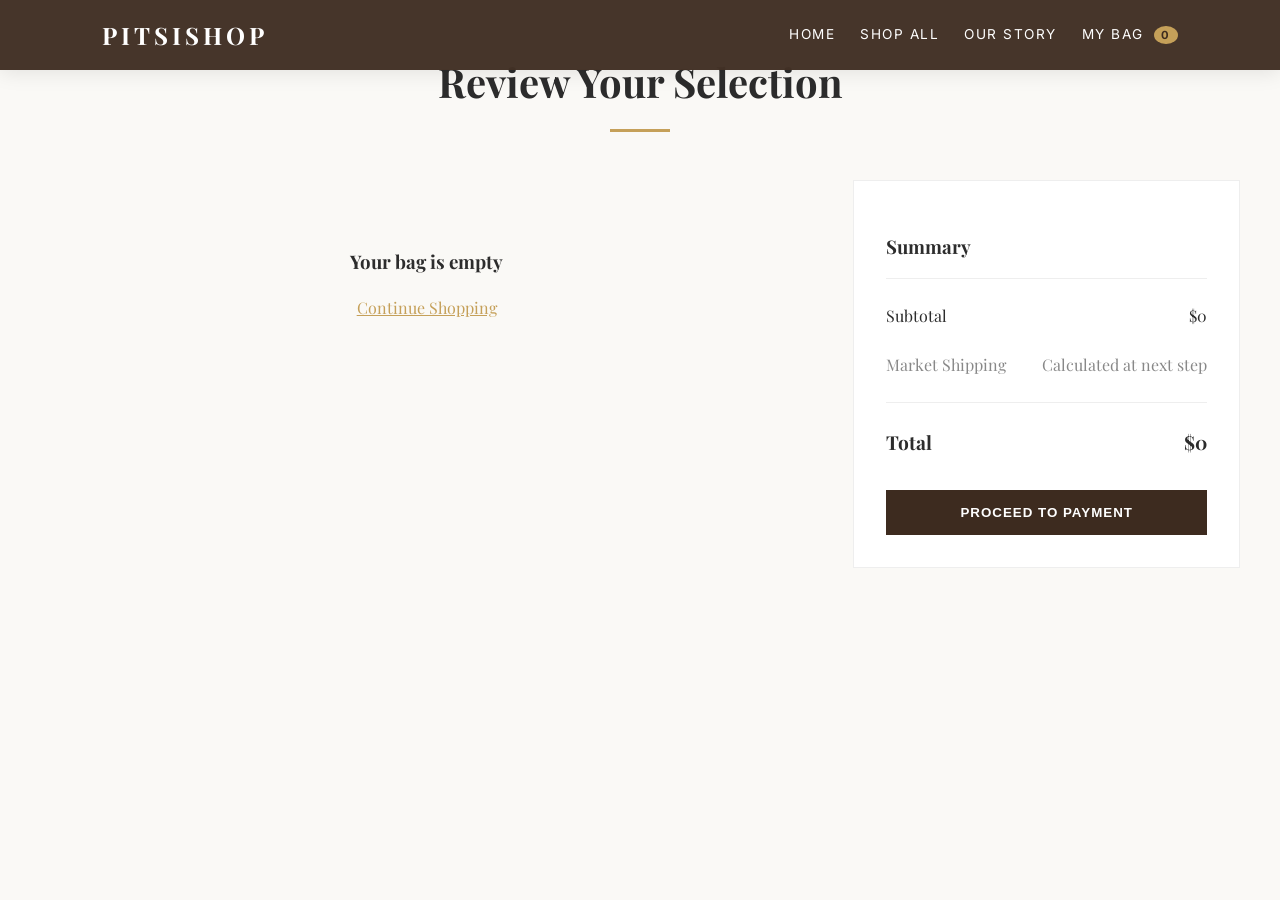
<file: checkout.html>
<!DOCTYPE html>
<html lang="en">
<head>
    <meta charset="UTF-8">
    <meta name="viewport" content="width=device-width, initial-scale=1.0">
    <link rel="stylesheet" href="style.css">
    <link href="https://fonts.googleapis.com/css2?family=Inter:wght@300;400;700&family=Playfair+Display:wght@700&display=swap" rel="stylesheet">
    <title>PitsiShop | Your Bag</title>
</head>
<body>
    <nav>
        <a href="index.html" style="color:white; font-weight:bold; text-decoration:none; font-size:1.5rem; letter-spacing:4px;">PITSISHOP</a>
        <div class="nav-links">
            <a href="index.html" class="nav-btn">Home</a>
            <a href="products.html" class="nav-btn">Shop All</a>
            <a href="about.html" class="nav-btn">Our Story</a>
            <a href="checkout.html" class="nav-btn">My Bag <span id="cart-num">0</span></a>
        </div>
    </nav>

    <div class="container" style="margin-top: 50px;">
        <h2 class="section-title">Review Your Selection</h2>
        
        <div style="display: grid; grid-template-columns: 2fr 1fr; gap: 40px; align-items: start;">
            <!-- Left Side: Items -->
            <div id="checkout-container"></div>

            <!-- Right Side: Order Summary Card -->
            <div style="background: white; padding: 2rem; border: 1px solid #eee; position: sticky; top: 100px;">
                <h3 style="font-family: 'Playfair Display'; border-bottom: 1px solid #eee; padding-bottom: 1rem;">Summary</h3>
                <div style="display: flex; justify-content: space-between; margin: 1.5rem 0;">
                    <span>Subtotal</span>
                    <span id="subtotal">$0</span>
                </div>
                <div style="display: flex; justify-content: space-between; margin-bottom: 1.5rem; color: #888;">
                    <span>Market Shipping</span>
                    <span>Calculated at next step</span>
                </div>
                <div style="display: flex; justify-content: space-between; font-weight: bold; font-size: 1.2rem; border-top: 1px solid #eee; padding-top: 1.5rem;">
                    <span>Total</span>
                    <span id="total-price">$0</span>
                </div>
                <button onclick="location.href='payment.html'" class="btn-add" style="margin-top: 2rem;">Proceed to Payment</button>
            </div>
        </div>
    </div>

    <script src="cart.js"></script>
    <script>
        function renderCheckout() {
            const container = document.getElementById('checkout-container');
            const totalEl = document.getElementById('total-price');
            const subtotalEl = document.getElementById('subtotal');
            let total = 0;
            container.innerHTML = "";

            if(cart.length === 0) {
                container.innerHTML = "<div style='text-align:center; padding: 3rem;'><h3>Your bag is empty</h3><a href='products.html' style='color: var(--gold-accent);'>Continue Shopping</a></div>";
                return;
            }

            cart.forEach(item => {
                total += item.price * item.quantity;
                container.innerHTML += `
                    <div class="cart-item" style="border: none; border-bottom: 1px solid #eee; border-radius: 0; padding: 2rem 0;">
                        <div style="display:flex; align-items:center; gap:25px;">
                            <img src="${item.img}" style="width:100px; height:120px; object-fit:cover;">
                            <div>
                                <strong style="font-size:1.1rem;">${item.name}</strong><br>
                                <small style="color: #888;">$${item.price} per unit</small>
                            </div>
                        </div>
                        <div class="qty-control" style="gap: 15px;">
                            <div style="display: flex; align-items: center; border: 1px solid #ddd;">
                                <button class="qty-btn" onclick="minusFromCart(${item.id})" style="border:none; background:none;">-</button>
                                <input type="number" class="qty-input" value="${item.quantity}" readonly style="border:none; width: 30px;">
                                <button class="qty-btn" onclick="addToCart(${item.id})" style="border:none; background:none;">+</button>
                            </div>
                            <button onclick="removeFromCart(${item.id})" style="background:none; border:none; color:#ff5252; cursor:pointer; font-size:0.8rem; text-transform:uppercase; letter-spacing:1px;">Remove</button>
                        </div>
                        <div style="font-weight: bold; min-width: 80px; text-align: right;">
                            $${item.price * item.quantity}
                        </div>
                    </div>
                `;
            });
            totalEl.innerText = "$" + total;
            subtotalEl.innerText = "$" + total;
        }
        renderCheckout();
    </script>
</body>
</html>
</file>
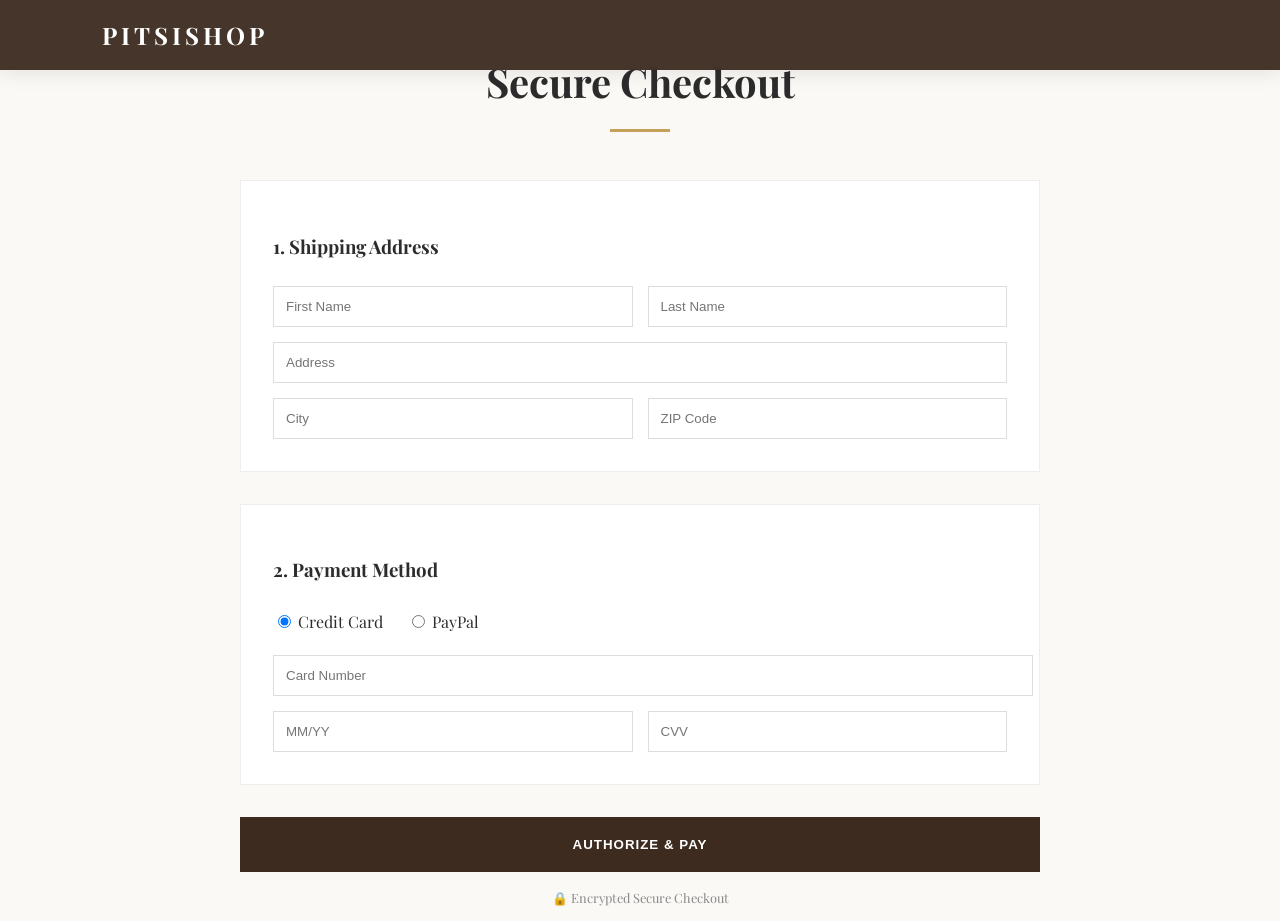
<file: payment.html>
<!DOCTYPE html>
<html lang="en">
<head>
    <meta charset="UTF-8">
    <meta name="viewport" content="width=device-width, initial-scale=1.0">
    <link rel="stylesheet" href="style.css">
    <link href="https://fonts.googleapis.com/css2?family=Inter:wght@300;400;700&family=Playfair+Display:wght@700&display=swap" rel="stylesheet">
    <title>PitsiShop | Secure Checkout</title>
</head>
<body>
    <nav>
        <a href="index.html" style="color:white; font-weight:bold; text-decoration:none; font-size:1.5rem; letter-spacing:4px;">PITSISHOP</a>
    </nav>

    <div class="container" style="max-width: 800px; margin-top: 50px;">
        <h2 class="section-title">Secure Checkout</h2>
        
        <form onsubmit="alert('Thank you for your PitsiShop order!'); localStorage.clear(); location.href='index.html'; return false;">
            <!-- Shipping Info -->
            <div style="background: white; padding: 2rem; margin-bottom: 2rem; border: 1px solid #eee;">
                <h3 style="font-family: 'Playfair Display'; margin-bottom: 1.5rem;">1. Shipping Address</h3>
                <div style="display: grid; grid-template-columns: 1fr 1fr; gap: 15px;">
                    <input type="text" placeholder="First Name" required style="padding:12px; border:1px solid #ddd;">
                    <input type="text" placeholder="Last Name" required style="padding:12px; border:1px solid #ddd;">
                    <input type="text" placeholder="Address" required style="grid-column: span 2; padding:12px; border:1px solid #ddd;">
                    <input type="text" placeholder="City" required style="padding:12px; border:1px solid #ddd;">
                    <input type="text" placeholder="ZIP Code" required style="padding:12px; border:1px solid #ddd;">
                </div>
            </div>

            <!-- Payment Info -->
            <div style="background: white; padding: 2rem; border: 1px solid #eee;">
                <h3 style="font-family: 'Playfair Display'; margin-bottom: 1.5rem;">2. Payment Method</h3>
                <div style="margin-bottom: 20px;">
                    <label style="margin-right: 20px;"><input type="radio" name="pay" checked> Credit Card</label>
                    <label><input type="radio" name="pay"> PayPal</label>
                </div>
                <input type="text" placeholder="Card Number" required style="width:100%; padding:12px; border:1px solid #ddd; margin-bottom: 15px;">
                <div style="display: grid; grid-template-columns: 1fr 1fr; gap: 15px;">
                    <input type="text" placeholder="MM/YY" required style="padding:12px; border:1px solid #ddd;">
                    <input type="text" placeholder="CVV" required style="padding:12px; border:1px solid #ddd;">
                </div>
            </div>

            <button type="submit" class="btn-add" style="margin-top: 2rem; padding: 20px;">Authorize & Pay</button>
            <p style="text-align: center; color: #888; font-size: 0.8rem; margin-top: 1rem;">🔒 Encrypted Secure Checkout</p>
        </form>
    </div>
    
    <script src="cart.js"></script>
</body>
</html>
</file>
<file: style.css>
:root {
    --market-wood: #3d2b1f;
    --canvas-cream: #faf9f6;
    --leaf-green: #2d5a27;
    --gold-accent: #c5a059;
    --text-main: #2c2c2c;
    --white: #ffffff;
}

body { 
    font-family: 'Playfair Display', serif; /* Elegant heading font */
    background-color: var(--canvas-cream); 
    color: var(--text-main);
    margin: 0;
    line-height: 1.6;
}

/* Professional Glass Navigation */
nav { 
    background: rgba(61, 43, 31, 0.95);
    backdrop-filter: blur(10px);
    padding: 1rem 8%;
    display: flex; 
    justify-content: space-between; 
    align-items: center; 
    position: fixed; 
    top: 0; 
    left: 0;
    right: 0;
    z-index: 1000;
    box-shadow: 0 2px 20px rgba(0,0,0,0.1);
}

.nav-links { display: flex; gap: 25px; align-items: center; }

.nav-btn { 
    color: var(--white); 
    text-decoration: none; 
    font-size: 0.85rem; 
    letter-spacing: 1.5px;
    text-transform: uppercase;
    transition: 0.3s;
    font-family: 'Inter', sans-serif;
}

.nav-btn:hover { color: var(--gold-accent); }

/* Hero Section */
.hero {
    height: 70vh;
    background: linear-gradient(rgba(0,0,0,0.3), rgba(0,0,0,0.3)), 
                url('https://images.unsplash.com/photo-1441986300917-64674bd600d8?q=80&w=2000');
    background-size: cover;
    background-position: center;
    display: flex;
    flex-direction: column;
    justify-content: center;
    align-items: center;
    color: var(--white);
    text-align: center;
    margin-bottom: 4rem;
}

.hero h1 { font-size: 4rem; margin: 0; letter-spacing: 8px; text-transform: uppercase; }
.hero p { font-size: 1.2rem; letter-spacing: 3px; color: var(--gold-accent); }

/* Modern Product Grid */
.container { max-width: 1200px; margin: auto; padding: 0 2rem; }

.section-title {
    text-align: center;
    margin-bottom: 3rem;
    position: relative;
    font-size: 2.5rem;
}

.section-title::after {
    content: '';
    display: block;
    width: 60px;
    height: 3px;
    background: var(--gold-accent);
    margin: 15px auto;
}

.market-grid { 
    display: grid; 
    grid-template-columns: repeat(auto-fit, minmax(280px, 1fr)); 
    gap: 30px; 
    margin-bottom: 5rem;
}

.product-card { 
    background: var(--white); 
    padding: 0; 
    border-radius: 0; /* Modern sharp edges or slight radius */
    overflow: hidden;
    transition: 0.4s cubic-bezier(0.165, 0.84, 0.44, 1);
    border: 1px solid #eee;
}

.product-card:hover { 
    transform: translateY(-10px);
    box-shadow: 0 20px 40px rgba(0,0,0,0.08);
}

.product-image-wrapper {
    overflow: hidden;
    height: 300px;
}

.product-card img { 
    width: 100%; 
    height: 100%; 
    object-fit: cover; 
    transition: 0.5s;
}

.product-card:hover img { transform: scale(1.1); }

.product-info { padding: 20px; text-align: center; }
.product-info small { color: #888; text-transform: uppercase; letter-spacing: 1px; font-size: 0.7rem; }
.product-info h3 { margin: 10px 0; font-size: 1.3rem; font-weight: 500; }
.product-info p { color: var(--market-wood); font-weight: bold; font-size: 1.1rem; }

.btn-add { 
    background: var(--market-wood); 
    color: var(--white); 
    border: none; 
    padding: 15px; 
    width: 100%; 
    cursor: pointer; 
    font-weight: bold;
    text-transform: uppercase;
    letter-spacing: 1px;
    transition: 0.3s;
}

.btn-add:hover { background: var(--gold-accent); }

#cart-num {
    background: var(--gold-accent);
    color: var(--market-wood);
    padding: 2px 7px;
    border-radius: 50%;
    font-size: 0.7rem;
    font-weight: bold;
    margin-left: 5px;
}
</file>
